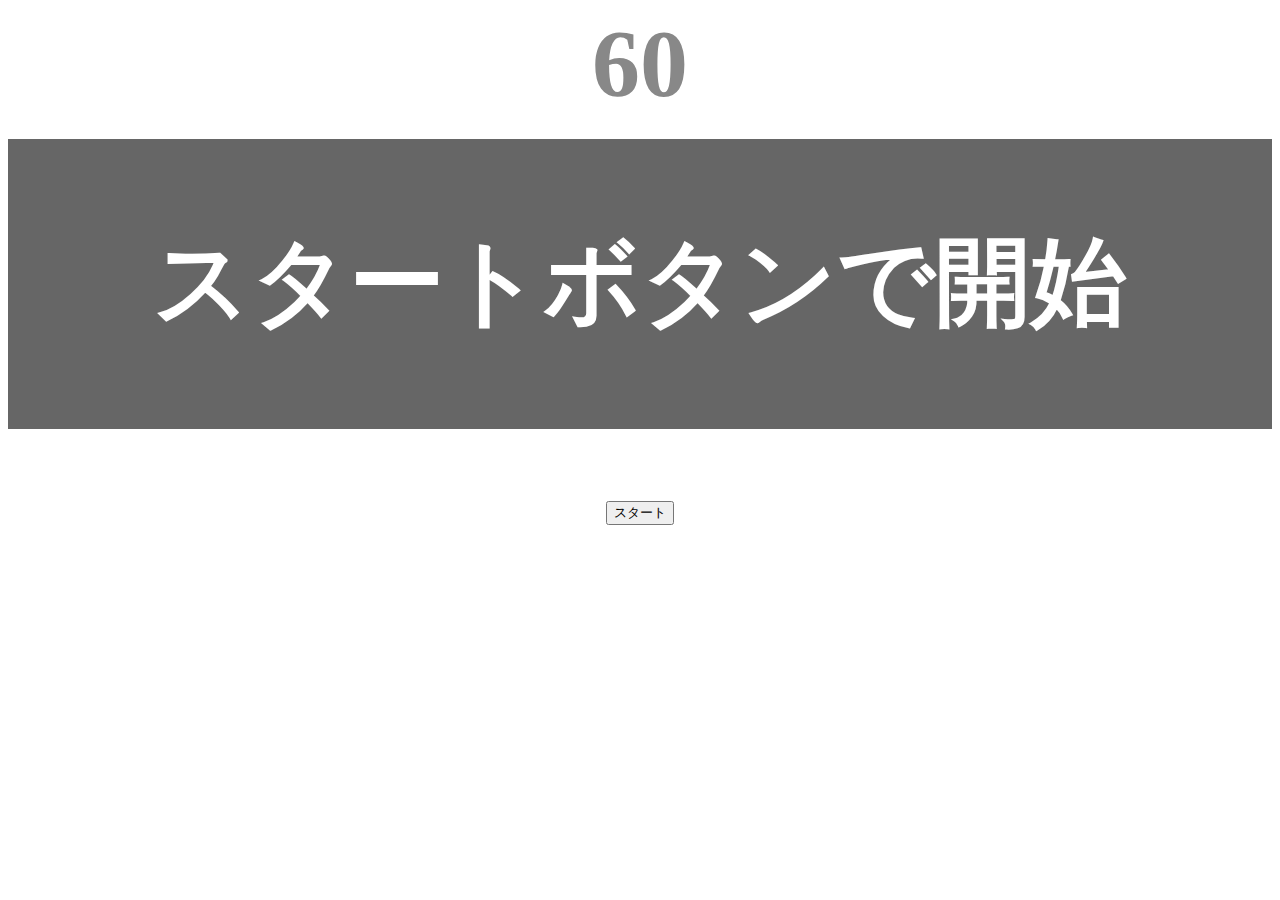
<file: index.html>
<!DOCTYPE html>
<html lang="ja">
  <head>
    <meta charset="UTF-8">
    <title>タイピングゲーム</title>
    <meta name="description" content="【JavaScript応用編】簡易的なタイピングゲームです。">
    <meta name="viewport" content="width=device-width, initial-scale=1.0">
    <link rel="stylesheet" href="style.css">
  </head>

  <body>

    <p id="count" class="count">60</p>
    <div id="wrap" class="wrap">
      <span id="typed" class="typed"></span><span id="untyped"></span>
    </div>
    
    <button id="start">スタート</button>
    <script type="text/javascript" src="main.js"></script>
  </body>
</html>
</file>
<file: style.css>
body {
  font-size: 6em;
  text-align: center;
}

.count {
  margin: 0;
  font-weight: bold;
  color: #888;
}

.wrap {
  margin-top: 20px;
  padding: 80px 40px;
  background-color: #666;
  font-weight: bold;
  color: #fff;
}

.typed {
  color: lightgreen;
}

.mistyped {
  background-color: red;
}
</file>
